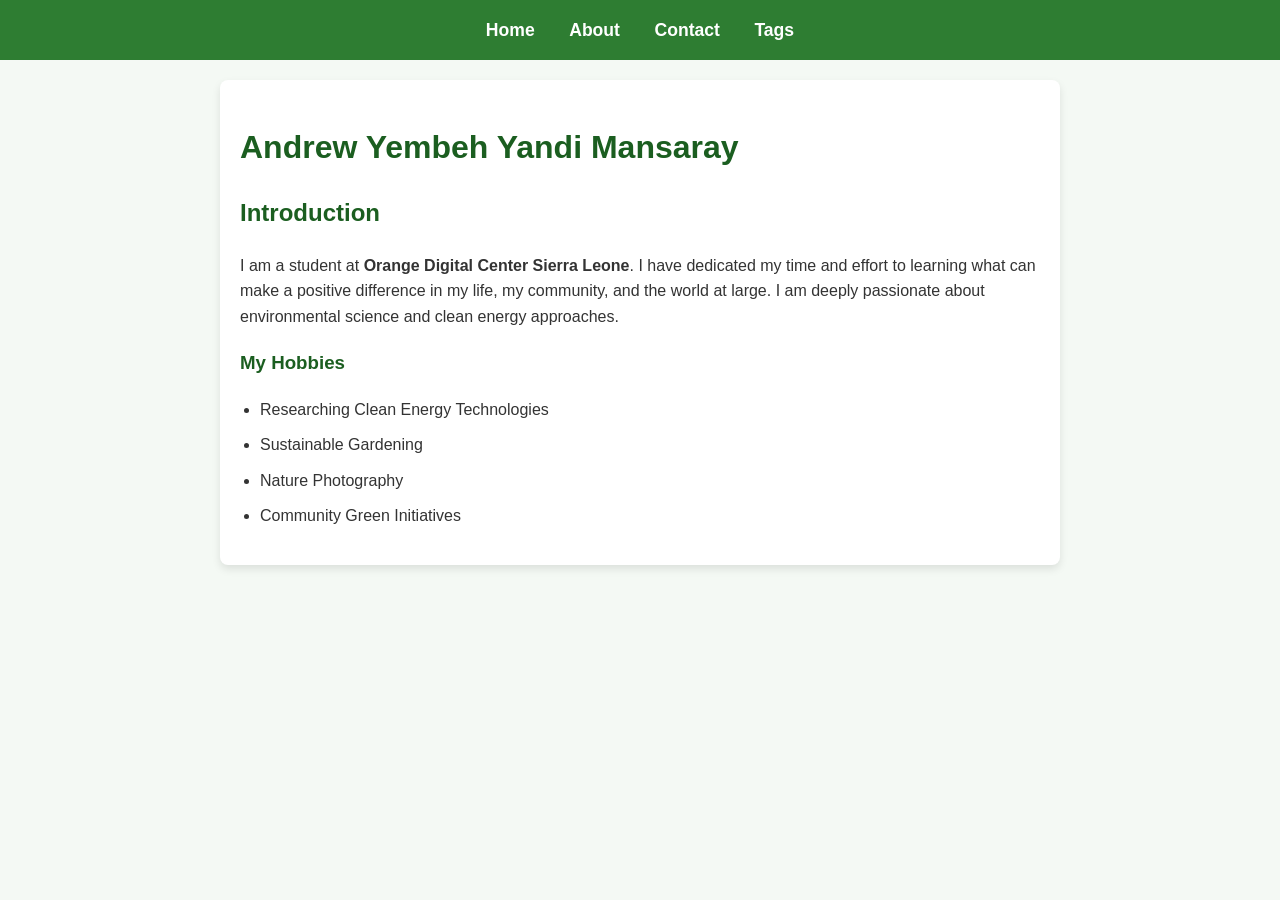
<file: AndrewYembehProject/index.html>
<!doctype html>
<html lang="en">
  <head>
    <meta charset="UTF-8" />
    <meta name="viewport" content="width=device-width, initial-scale=1.0" />
    <title>Home - Andrew Yembeh Yandi Mansaray</title>
    <link rel="stylesheet" href="style.css" />
  </head>
  <body>
    <!-- Navigation Bar (Required for all pages) -->
    <nav>
      <ul>
        <li><a href="index.html">Home</a></li>
        <li><a href="about.html">About</a></li>
        <li><a href="contact.html">Contact</a></li>
        <li><a href="tags.html">Tags</a></li>
      </ul>
    </nav>

    <main>
      <!-- Page Heading -->
      <h1>Andrew Yembeh Yandi Mansaray</h1>

      <section>
        <h2>Introduction</h2>
        <p>
          I am a student at <strong>Orange Digital Center Sierra Leone</strong>.
          I have dedicated my time and effort to learning what can make a
          positive difference in my life, my community, and the world at large.
          I am deeply passionate about environmental science and clean energy
          approaches.
        </p>
      </section>

      <section>
        <h3>My Hobbies</h3>
        <ul>
          <li>Researching Clean Energy Technologies</li>
          <li>Sustainable Gardening</li>
          <li>Nature Photography</li>
          <li>Community Green Initiatives</li>
        </ul>
      </section>
    </main>
  </body>
</html>
</file>
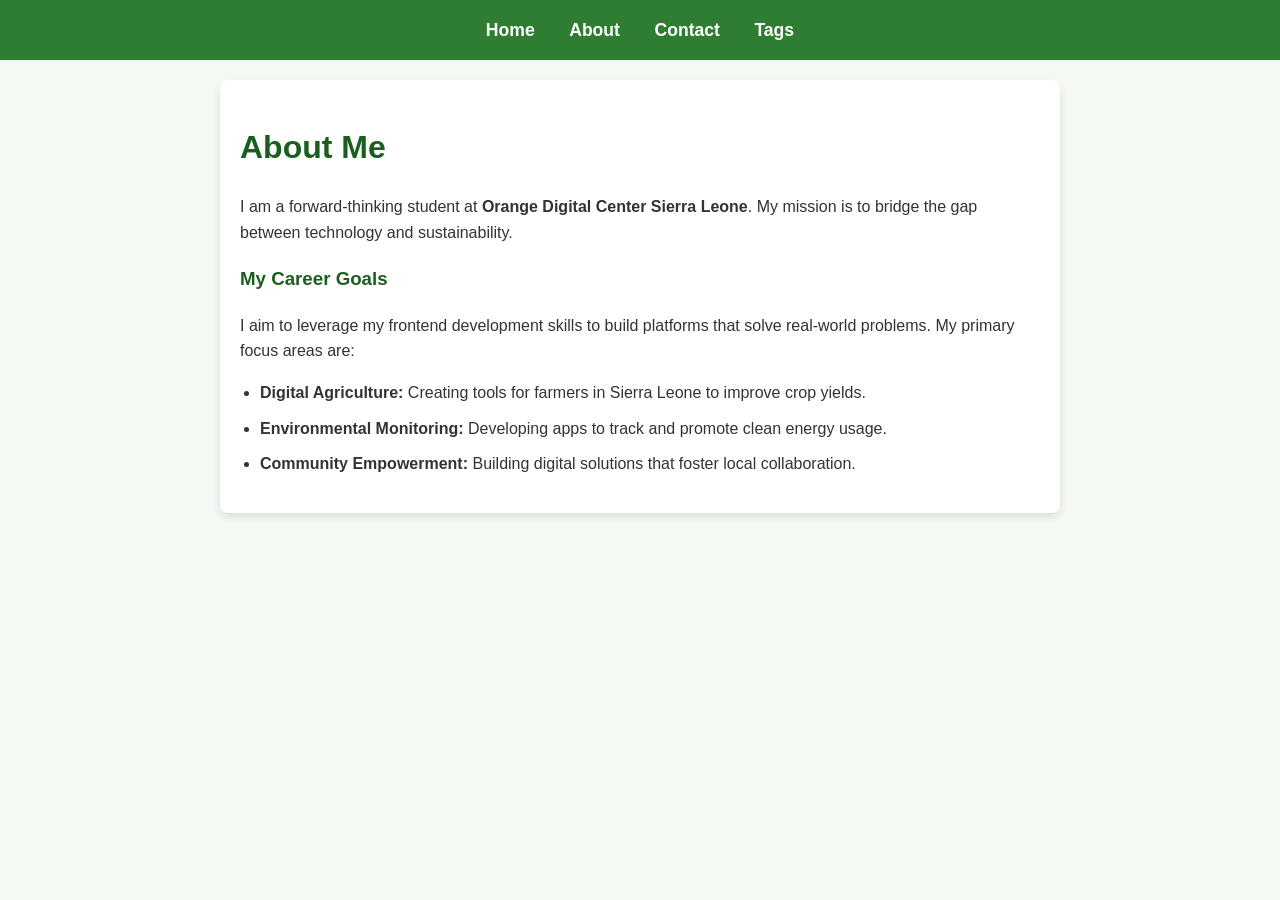
<file: AndrewYembehProject/about.html>
<!doctype html>
<html lang="en">
  <head>
    <meta charset="UTF-8" />
    <title>About - Andrew Yembeh Yandi Mansaray</title>
    <link rel="stylesheet" href="style.css" />
  </head>
  <body>
    <nav>
      <ul>
        <li><a href="index.html">Home</a></li>
        <li><a href="about.html">About</a></li>
        <li><a href="contact.html">Contact</a></li>
        <li><a href="tags.html">Tags</a></li>
      </ul>
    </nav>

    <main>
      <h1>About Me</h1>
      <p>
        I am a forward-thinking student at
        <strong>Orange Digital Center Sierra Leone</strong>. My mission is to
        bridge the gap between technology and sustainability.
      </p>

      <h3>My Career Goals</h3>
      <p>
        I aim to leverage my frontend development skills to build platforms that
        solve real-world problems. My primary focus areas are:
      </p>
      <ul>
        <li>
          <strong>Digital Agriculture:</strong> Creating tools for farmers in
          Sierra Leone to improve crop yields.
        </li>
        <li>
          <strong>Environmental Monitoring:</strong> Developing apps to track
          and promote clean energy usage.
        </li>
        <li>
          <strong>Community Empowerment:</strong> Building digital solutions
          that foster local collaboration.
        </li>
      </ul>
    </main>
  </body>
</html>
</file>
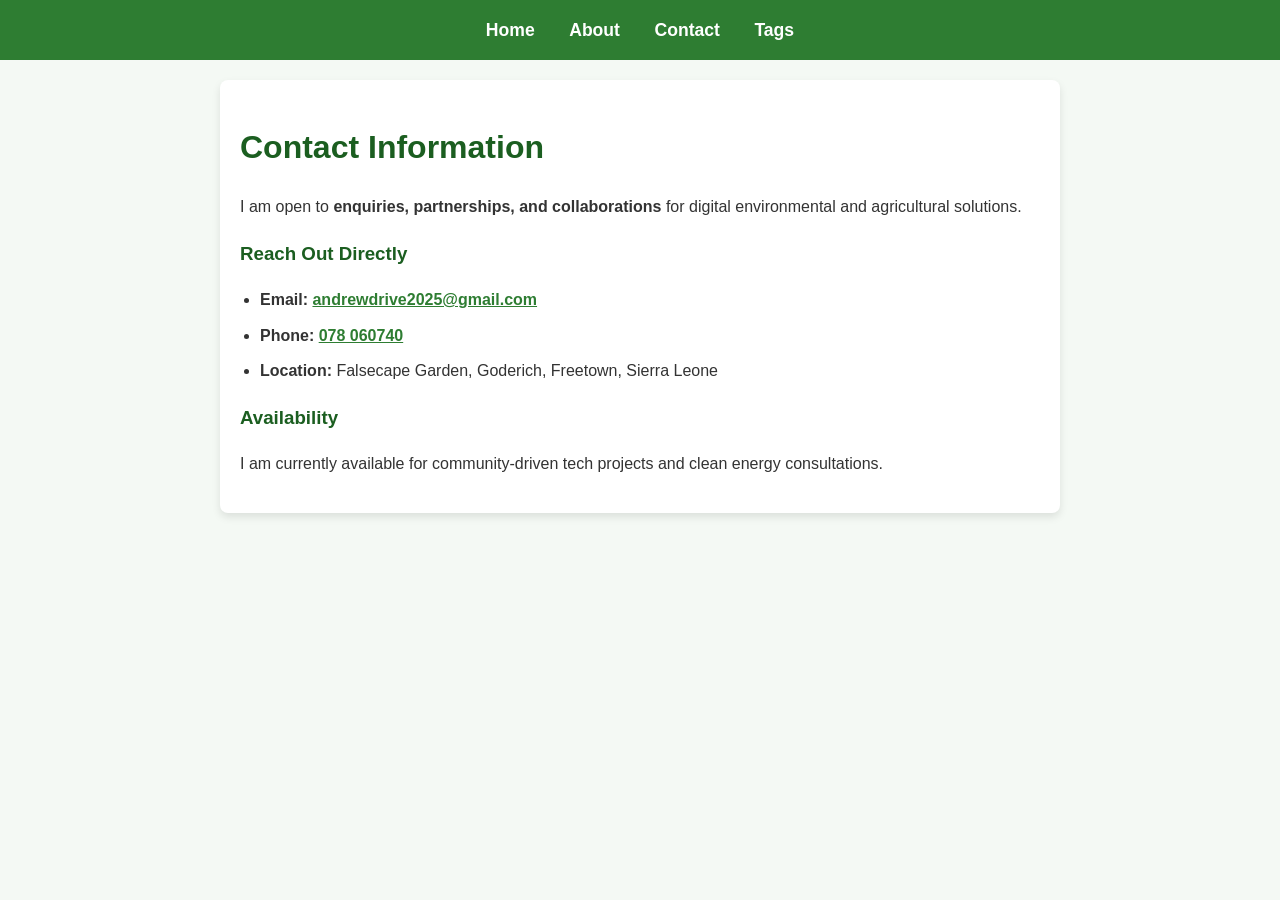
<file: AndrewYembehProject/contact.html>
<!doctype html>
<html lang="en">
  <head>
    <meta charset="UTF-8" />
    <meta name="viewport" content="width=device-width, initial-scale=1.0" />
    <title>Contact - Andrew Yembeh Yandi Mansaray</title>
    <link rel="stylesheet" href="style.css" />
  </head>
  <body>
    <nav>
      <ul>
        <li><a href="index.html">Home</a></li>
        <li><a href="about.html">About</a></li>
        <li><a href="contact.html">Contact</a></li>
        <li><a href="tags.html">Tags</a></li>
      </ul>
    </nav>

    <main>
      <h1>Contact Information</h1>
      <p>
        I am open to
        <strong>enquiries, partnerships, and collaborations</strong> for digital
        environmental and agricultural solutions.
      </p>

      <section>
        <h3>Reach Out Directly</h3>
        <ul>
          <li>
            <strong>Email:</strong>
            <a href="mailto:andrewdrive2025@gmail.com"
              >andrewdrive2025@gmail.com</a
            >
          </li>
          <li>
            <strong>Phone:</strong> <a href="tel:+23278060740">078 060740</a>
          </li>
          <li>
            <strong>Location:</strong> Falsecape Garden, Goderich, Freetown,
            Sierra Leone
          </li>
        </ul>
      </section>

      <section>
        <h3>Availability</h3>
        <p>
          I am currently available for community-driven tech projects and clean
          energy consultations.
        </p>
      </section>
    </main>
  </body>
</html>
</file>
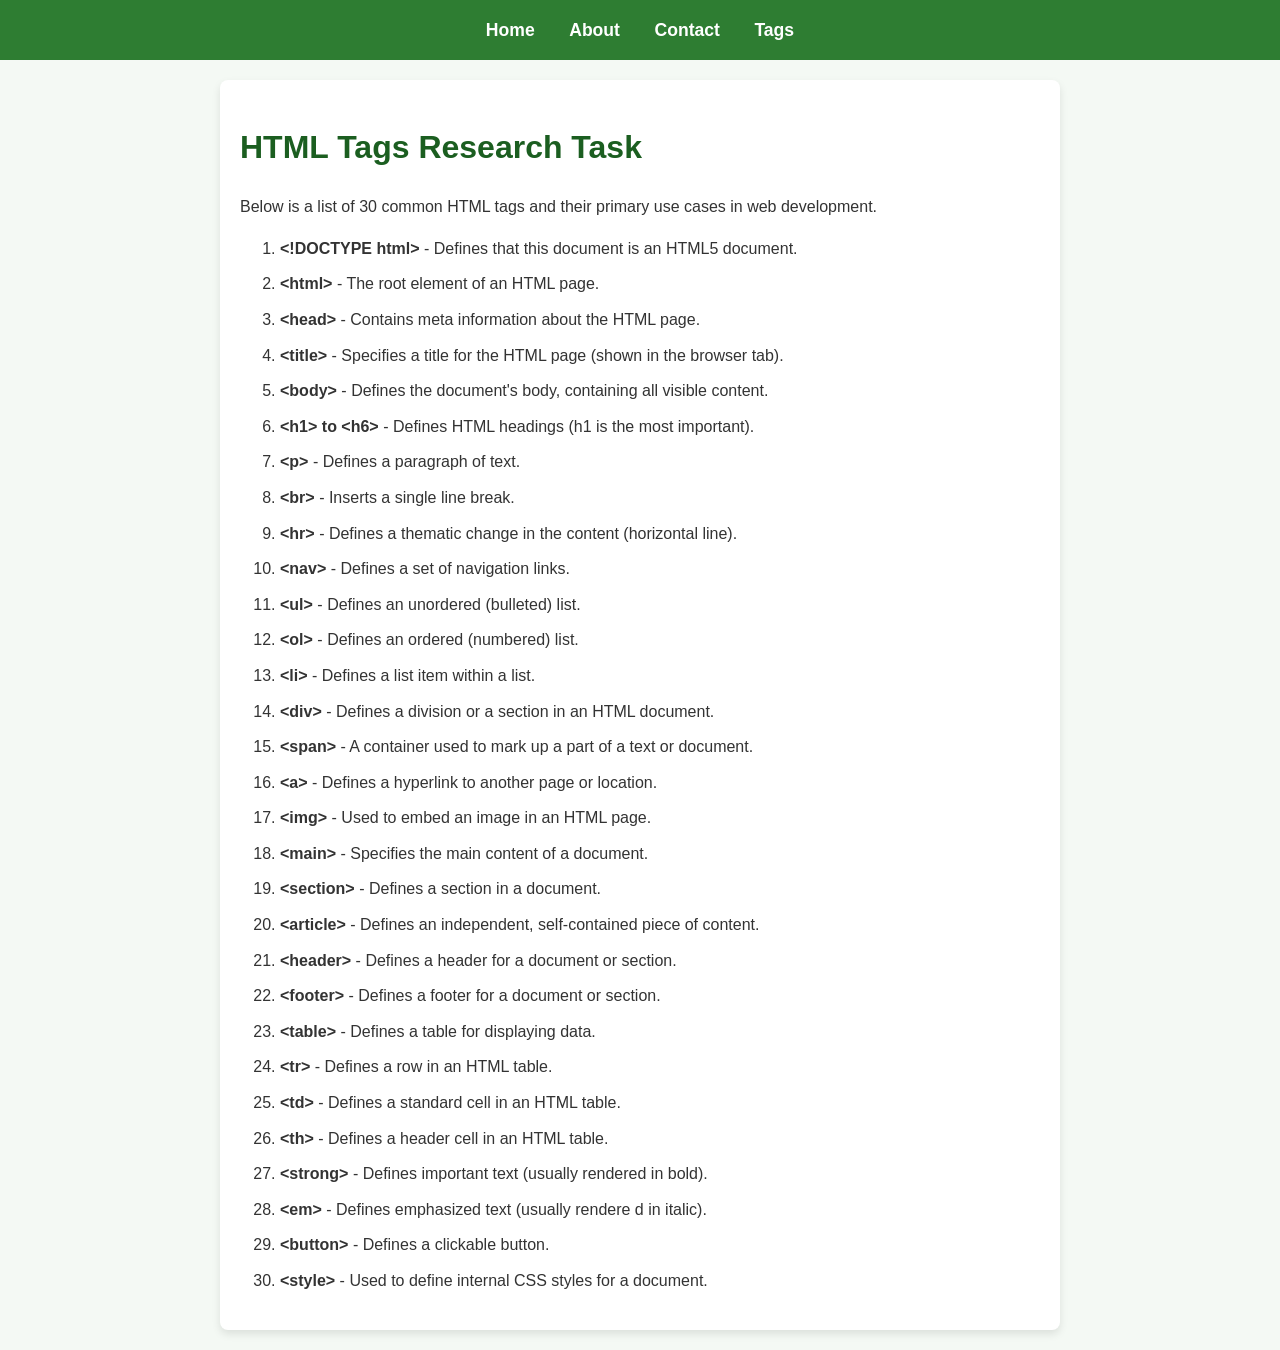
<file: AndrewYembehProject/tags.html>
<!doctype html>
<html lang="en">
  <head>
    <meta charset="UTF-8" />
    <meta name="viewport" content="width=device-width, initial-scale=1.0" />
    <title>HTML Tags Research - Andrew Mansaray</title>
    <link rel="stylesheet" href="style.css" />
  </head>
  <body>
    <nav>
      <ul>
        <li><a href="index.html">Home</a></li>
        <li><a href="about.html">About</a></li>
        <li><a href="contact.html">Contact</a></li>
        <li><a href="tags.html">Tags</a></li>
      </ul>
    </nav>

    <main>
      <h1>HTML Tags Research Task</h1>
      <p>
        Below is a list of 30 common HTML tags and their primary use cases in
        web development.
      </p>

      <ol>
        <li>
          <strong>&lt;!DOCTYPE html&gt;</strong> - Defines that this document is
          an HTML5 document.
        </li>
        <li>
          <strong>&lt;html&gt;</strong> - The root element of an HTML page.
        </li>
        <li>
          <strong>&lt;head&gt;</strong> - Contains meta information about the
          HTML page.
        </li>
        <li>
          <strong>&lt;title&gt;</strong> - Specifies a title for the HTML page
          (shown in the browser tab).
        </li>
        <li>
          <strong>&lt;body&gt;</strong> - Defines the document's body,
          containing all visible content.
        </li>
        <li>
          <strong>&lt;h1&gt; to &lt;h6&gt;</strong> - Defines HTML headings (h1
          is the most important).
        </li>
        <li><strong>&lt;p&gt;</strong> - Defines a paragraph of text.</li>
        <li><strong>&lt;br&gt;</strong> - Inserts a single line break.</li>
        <li>
          <strong>&lt;hr&gt;</strong> - Defines a thematic change in the content
          (horizontal line).
        </li>
        <li>
          <strong>&lt;nav&gt;</strong> - Defines a set of navigation links.
        </li>
        <li>
          <strong>&lt;ul&gt;</strong> - Defines an unordered (bulleted) list.
        </li>
        <li>
          <strong>&lt;ol&gt;</strong> - Defines an ordered (numbered) list.
        </li>
        <li>
          <strong>&lt;li&gt;</strong> - Defines a list item within a list.
        </li>
        <li>
          <strong>&lt;div&gt;</strong> - Defines a division or a section in an
          HTML document.
        </li>
        <li>
          <strong>&lt;span&gt;</strong> - A container used to mark up a part of
          a text or document.
        </li>
        <li>
          <strong>&lt;a&gt;</strong> - Defines a hyperlink to another page or
          location.
        </li>
        <li>
          <strong>&lt;img&gt;</strong> - Used to embed an image in an HTML page.
        </li>
        <li>
          <strong>&lt;main&gt;</strong> - Specifies the main content of a
          document.
        </li>
        <li>
          <strong>&lt;section&gt;</strong> - Defines a section in a document.
        </li>
        <li>
          <strong>&lt;article&gt;</strong> - Defines an independent,
          self-contained piece of content.
        </li>
        <li>
          <strong>&lt;header&gt;</strong> - Defines a header for a document or
          section.
        </li>
        <li>
          <strong>&lt;footer&gt;</strong> - Defines a footer for a document or
          section.
        </li>
        <li>
          <strong>&lt;table&gt;</strong> - Defines a table for displaying data.
        </li>
        <li><strong>&lt;tr&gt;</strong> - Defines a row in an HTML table.</li>
        <li>
          <strong>&lt;td&gt;</strong> - Defines a standard cell in an HTML
          table.
        </li>
        <li>
          <strong>&lt;th&gt;</strong> - Defines a header cell in an HTML table.
        </li>
        <li>
          <strong>&lt;strong&gt;</strong> - Defines important text (usually
          rendered in bold).
        </li>
        <li>
          <strong>&lt;em&gt;</strong> - Defines emphasized text (usually
          rendere
          d in italic).
        </li>
        <li><strong>&lt;button&gt;</strong> - Defines a clickable button.</li>
        <li>
          <strong>&lt;style&gt;</strong> - Used to define internal CSS styles
          for a document.
        </li>
      </ol>
    </main>
  </body>
</html>
</file>
<file: AndrewYembehProject/style.css>
/* General Styles */
body {
  font-family: "Segoe UI", Tahoma, Geneva, Verdana, sans-serif;
  line-height: 1.6;
  margin: 0;
  padding: 0;
  background-color: #f4f9f4; /* Light green tint */
  color: #333;
}

/* Navigation Bar Styling */
nav {
  background-color: #2e7d32; /* Deep Eco-Green */
  padding: 1rem;
  text-align: center;
}

nav ul {
  list-style: none;
  padding: 0;
  margin: 0;
}

nav ul li {
  display: inline;
  margin: 0 15px;
}

nav ul li a {
  color: white;
  text-decoration: none;
  font-weight: bold;
  font-size: 1.1rem;
}

nav ul li a:hover {
  color: #a5d6a7; /* Lighter green on hover */
}

/* Content Container */
main {
  max-width: 800px;
  margin: 20px auto;
  padding: 20px;
  background: white;
  border-radius: 8px;
  box-shadow: 0 4px 8px rgba(0, 0, 0, 0.1);
}

/* Typography */
h1,
h2,
h3 {
  color: #1b5e20;
}

ul {
  padding-left: 20px;
}

li {
  margin-bottom: 10px;
}

/* Contact Links */
a {
  color: #2e7d32;
  font-weight: bold;
}
</file>
